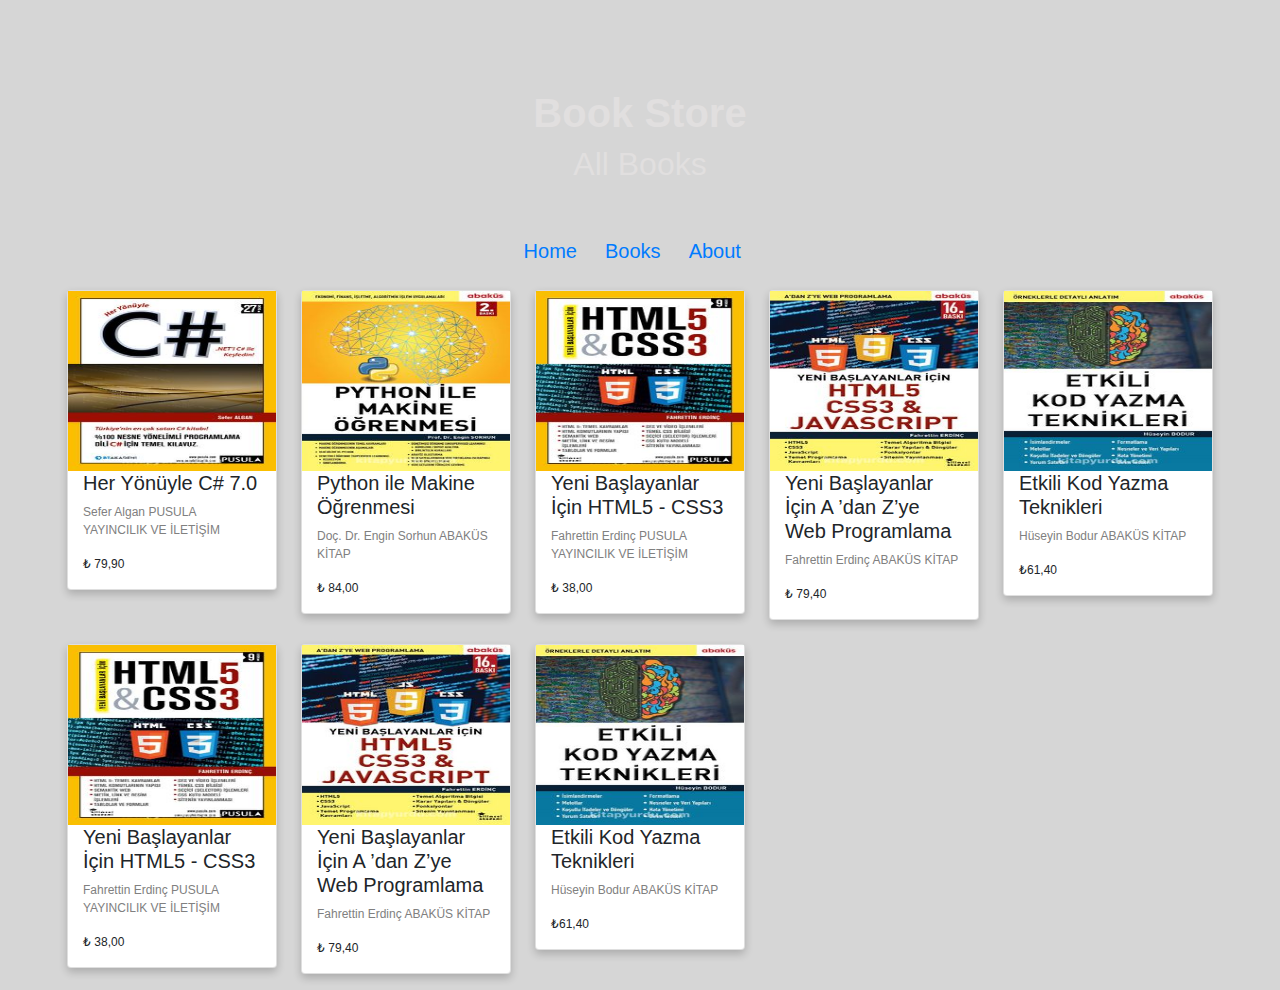
<file: books.html>
<!DOCTYPE html>
<html lang="en">
<head>
    <meta charset="UTF-8">
    <meta http-equiv="X-UA-Compatible" content="IE=edge">
    <meta name="viewport" content="width=device-width, initial-scale=1.0">
    <link rel="stylesheet" href="style.css">

    <link rel="stylesheet" href="https://maxcdn.bootstrapcdn.com/bootstrap/4.5.2/css/bootstrap.min.css">
    <title>Book Store</title>
    <style>

        .column {
          float: left;
          width: 20%;
          margin-bottom: 8px;
          padding: 0 4px;
        }
        
        .card {
          box-shadow: 0 4px 8px 0 rgba(0, 0, 0, 0.2);
          margin: 8px;
        }

        
        .title {
          color: grey;
        }
        
        </style>
</head>
<body class="body">
  <div class="container">
    <div class="row"> 
        <div class="col-md-12">
            <h1 class="text-center">Book Store</h1>
            <h2 class="text-center">All Books</h2>

        </div>
       <div class="col-md-12">
            <ul class="menu" style="font-size: 20px;">
                <li ><a href="index.html">Home</a></li>
                <li ><a href="books.html">Books</a></li>
                <li ><a href="about.html">About</a></li>
            </ul>
        </div>
        <div class="row">
            <div class="column">
                <div class="card">
                    <img src="images/book1.jpg" width="60px" height="180px"alt="book1" style="width:100%">
                  <div class="container">
                    <h5>Her Yönüyle C# 7.0</h5>
                    <p class="title">Sefer Algan  PUSULA YAYINCILIK VE İLETİŞİM</p>
                    <p>₺ 79,90</p>
                  </div>
                </div>
            </div>
            <div class="column">
                <div class="card">
                    <img src="images/book2.jpg" width="60px" height="180px"alt="book1" style="width:100%">
                  <div class="container">
                    <h5>Python ile Makine Öğrenmesi</h5>
                    <p class="title">Doç. Dr. Engin Sorhun  ABAKÜS KİTAP</p>
                    <p>₺ 84,00</p>
                </div>
                </div>
            </div>
            <div class="column">
                <div class="card">
                    <img src="images/book3.jpg" width="60px" height="180px"alt="book1" style="width:100%">
                  <div class="container">
                    <h5>Yeni Başlayanlar İçin HTML5 - CSS3</h5>
                    <p class="title">Fahrettin Erdinç PUSULA YAYINCILIK VE İLETİŞİM</p>
                    <p>₺ 38,00</p>
                </div>
                </div>
            </div>
            <div class="column">
                <div class="card">
                    <img src="images/book4.jpg" width="60px" height="180px"alt="book1" style="width:100%">
                  <div class="container">
                    <h5>Yeni Başlayanlar İçin  A ’dan Z’ye Web Programlama </h5>
                    <p class="title">Fahrettin Erdinç  ABAKÜS KİTAP</p>
                    <p>₺ 79,40</p>
                </div>
                </div>
            </div>
            <div class="column">
                <div class="card">
                    <img src="images/book5.jpg" width="60px" height="180px"alt="book1" style="width:100%">
                  <div class="container">
                    <h5>Etkili Kod Yazma Teknikleri</h5>
                    <p class="title">Hüseyin Bodur  ABAKÜS KİTAP</p>
                    <p>₺61,40</p>
                </div>
                </div>

            </div>
            <div class="column">
                <div class="card">
                    <img src="images/book3.jpg" width="60px" height="180px"alt="book1" style="width:100%">
                  <div class="container">
                    <h5>Yeni Başlayanlar İçin HTML5 - CSS3</h5>
                    <p class="title">Fahrettin Erdinç PUSULA YAYINCILIK VE İLETİŞİM</p>
                    <p>₺ 38,00</p>
                </div>
                </div>
            </div>
            <div class="column">
                <div class="card">
                    <img src="images/book4.jpg" width="60px" height="180px"alt="book1" style="width:100%">
                  <div class="container">
                    <h5>Yeni Başlayanlar İçin  A ’dan Z’ye Web Programlama </h5>
                    <p class="title">Fahrettin Erdinç  ABAKÜS KİTAP</p>
                    <p>₺ 79,40</p>
                </div>
                </div>
            </div>
            <div class="column">
                <div class="card">
                    <img src="images/book5.jpg" width="60px" height="180px"alt="book1" style="width:100%">
                  <div class="container">
                    <h5>Etkili Kod Yazma Teknikleri</h5>
                    <p class="title">Hüseyin Bodur  ABAKÜS KİTAP</p>
                    <p>₺61,40</p>
                </div>
                </div>

            </div>
        </div>
        
  </div>
</body>
</html>
</file>
<file: style.css>
.body
{
    background-color: #d6d6d6;    
    font-family: "Arial", sans-serif;
    font-size: 12px;
    padding: 0;
    min-height: 100%;
    background-size: cover;
}
.body h1,h2,h3{
    font-weight: bold;
    margin-top: 8%;
    padding: 0;
    color: #e1dfdf;
    text-align: center;
}



.menu{
    list-style: none;
    display: block;
    text-align: center;
    margin-top: 4%;
    margin-left: -5%;
   
}

.menu li{
    display: inline;
    margin: 1%;
    position: relative;
    color: #511717;
}
.column {
    float: left;
    width: 33.3%;
    margin-bottom: 16px;
    padding: 0 8px;
  }
  
  .card {
    box-shadow: 0 4px 8px 0 rgba(0, 0, 0, 0.2);
    width: auto;
    margin: 50px;
  }

  .container {
    padding: 0 16px;
  }
  
  
  .title {
    color: grey;
  }
</file>
